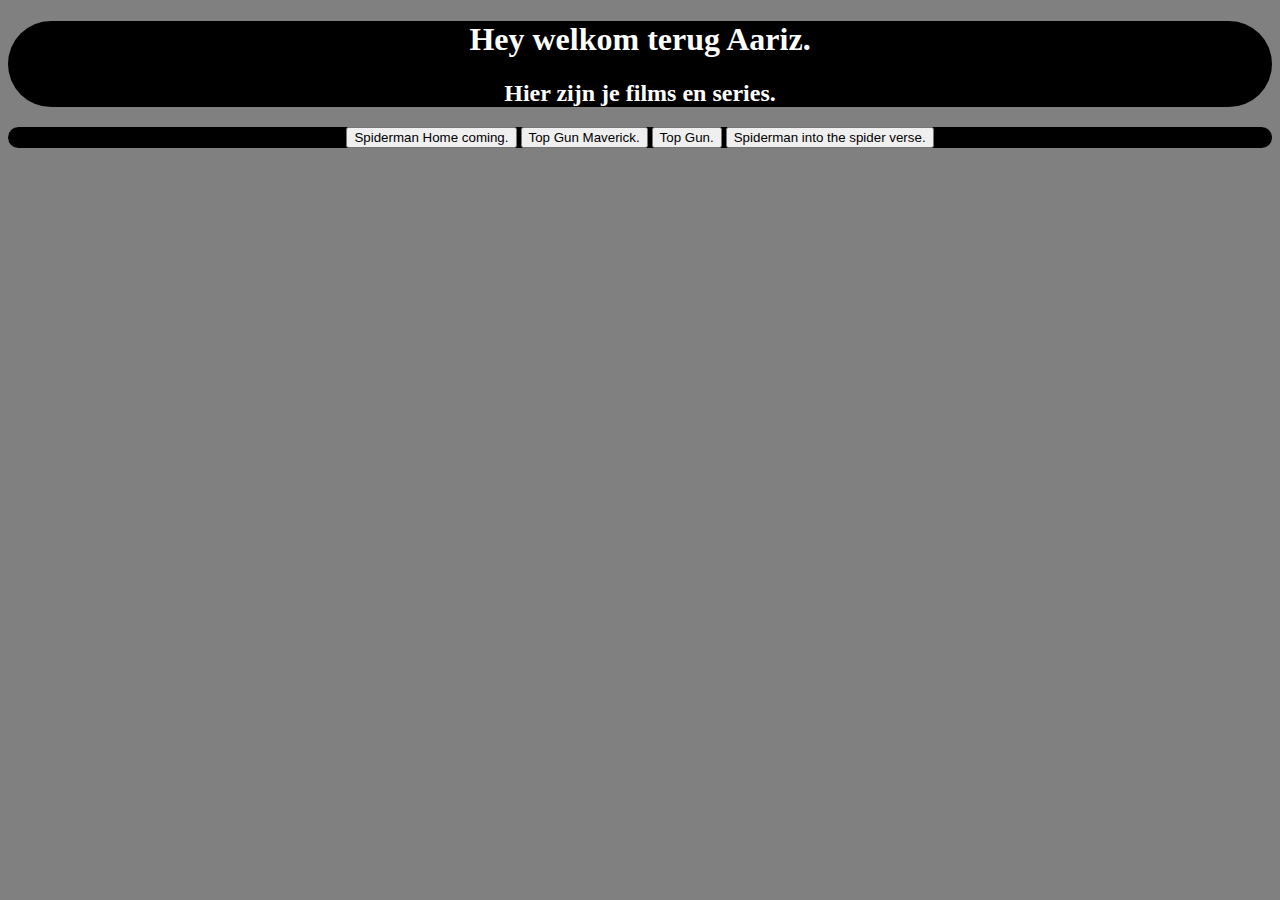
<file: files/users/aariz.html>
<!DOCTYPE html>
<html lang="en">
<head>
    <meta charset="UTF-8">
    <meta http-equiv="X-UA-Compatible" content="IE=edge">
    <meta name="viewport" content="width=device-width, initial-scale=1.0">
    <link rel="stylesheet" href="/css/style_2.css">
    <script src="/js/users.js"></script>
    <title>Aariz</title>
</head>
<body>
    <div class="welcome">
        <h1>Hey welkom terug Aariz.</h1>
        <h2>Hier zijn je films en series.</h2>
    </div>
    <div class="video">
        <button onclick="film_1()">Spiderman Home coming.</button>
        <button onclick="film_2()">Top Gun Maverick.</button>
        <button onclick="film_3()">Top Gun.</button>
        <button onclick="film_4()">Spiderman into the spider verse.</button>
    </div>
</body>
</html>
</file>
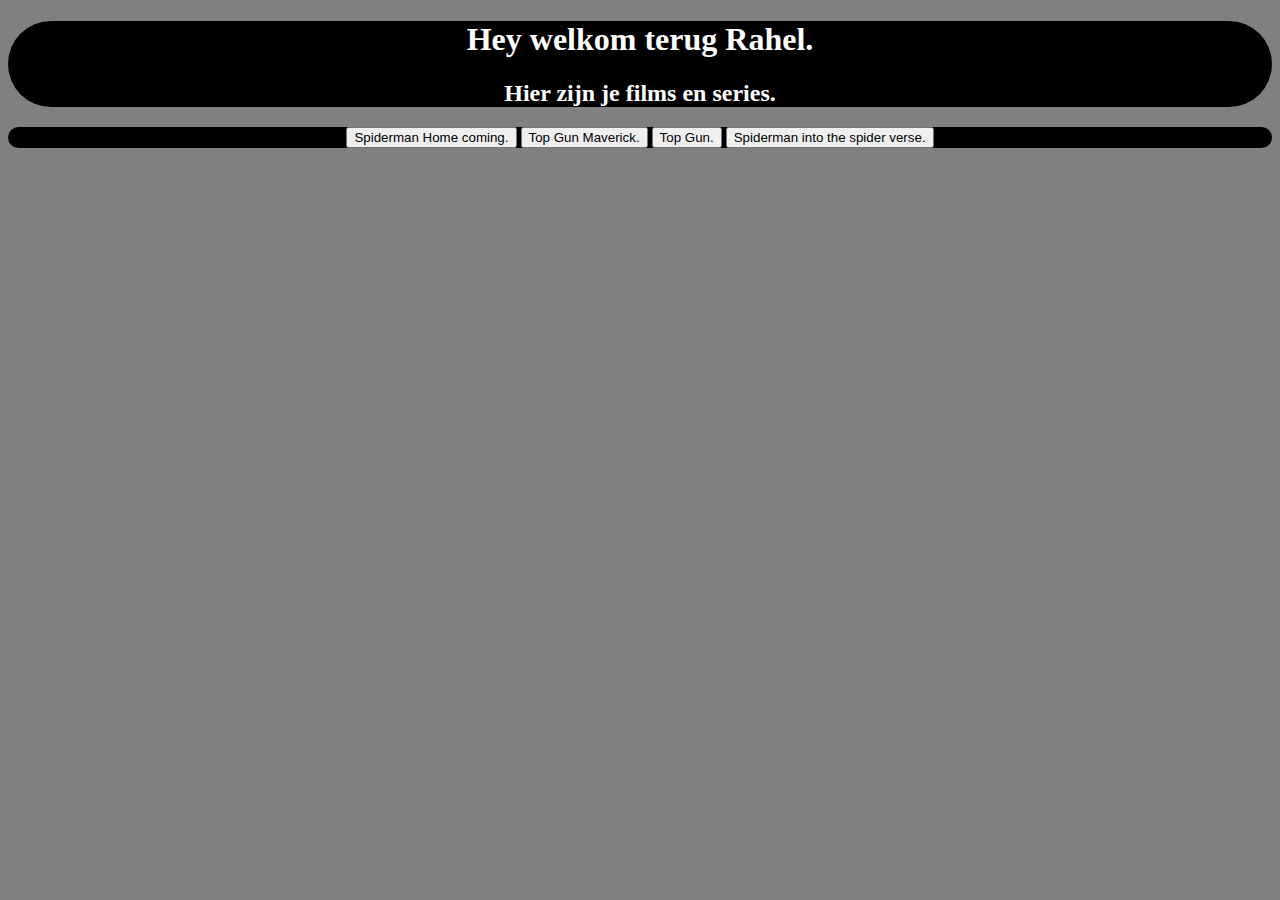
<file: files/users/rahel.html>
<!DOCTYPE html>
<html lang="en">
<head>
    <meta charset="UTF-8">
    <meta http-equiv="X-UA-Compatible" content="IE=edge">
    <meta name="viewport" content="width=device-width, initial-scale=1.0">
    <link rel="stylesheet" href="/css/style_2.css">
    <script src="/js/users.js"></script>
    <title>Rahel</title>
</head>
<body>
    <div class="welcome">
        <h1>Hey welkom terug Rahel.</h1>
        <h2>Hier zijn je films en series.</h2>
    </div>
    <div class="video">
        <button onclick="film_1()">Spiderman Home coming.</button>
        <button onclick="film_2()">Top Gun Maverick.</button>
        <button onclick="film_3()">Top Gun.</button>
        <button onclick="film_4()">Spiderman into the spider verse.</button>
    </div>
</body>
</html>
</file>
<file: css/style_2.css>
body {
    background-color: grey;
}
.welcome {
    background-color: black;
    color: white;
    border-radius: 100px;
    text-align: center;
}
.video {
    background-color: black;
    color: white;
    border-radius: 100px;
    text-align: center;
}
</file>
